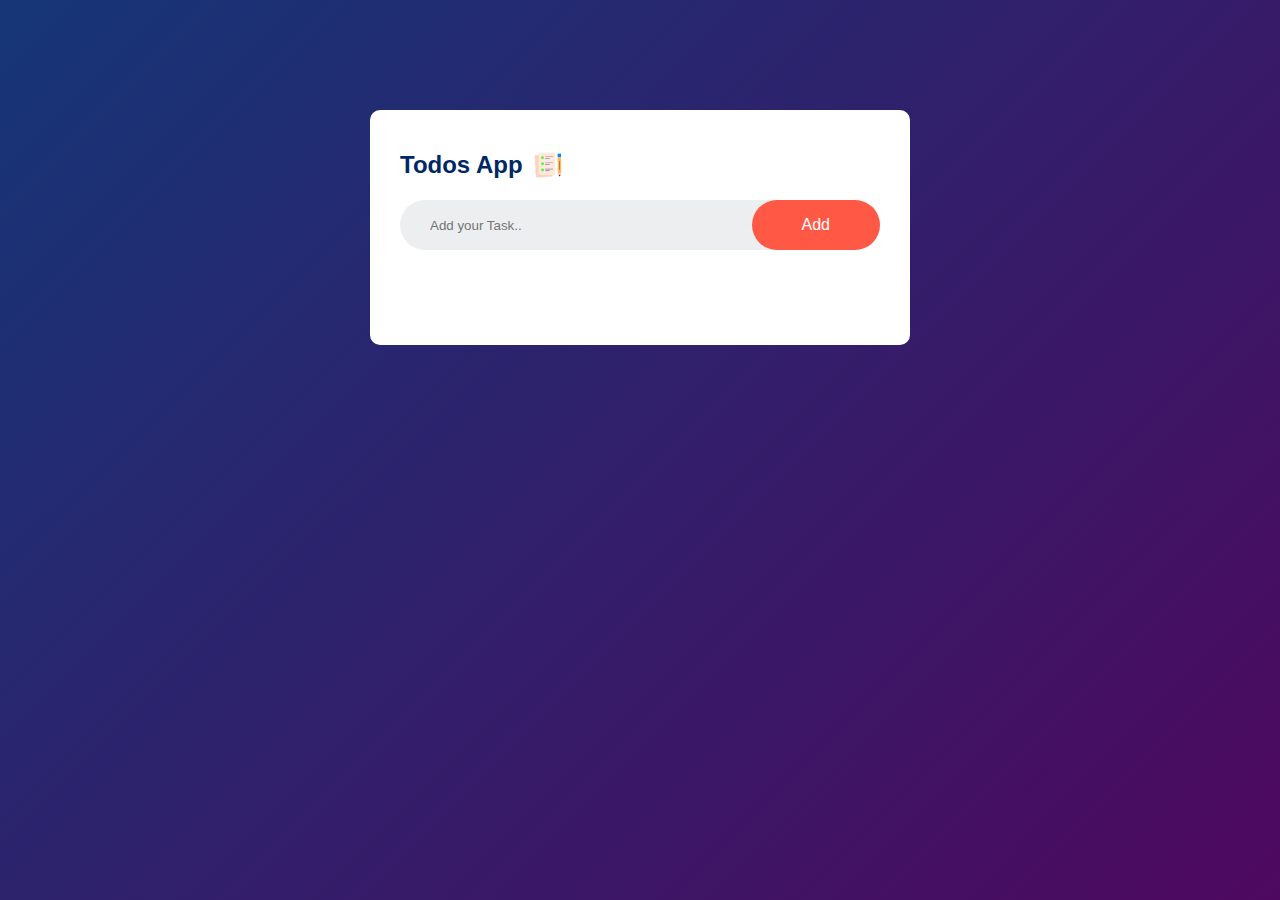
<file: ToDO List/index.html>
<!DOCTYPE html>
<html lang="en">
  <head>
    <meta charset="UTF-8" />
    <meta name="viewport" content="width=device-width, initial-scale=1.0" />
    <title>Document</title>
    <link rel="stylesheet" href="style.css" />
  </head>
  <body>
    <div class="container">
      <div class="todo-app">
        <h2>Todos App <img src="images/icon.png" /></h2>
        <div class="row">
          <input type="text" id="input-box" placeholder="Add your Task.." />
          <button onclick=AddTask()>Add</button>
        </div>
        <ul id="list-container" >
            <!-- <li class="checked">Task1</li> -->
        </ul>
      </div>
    </div>
    <script src="script.js"></script>
  </body>
</html>
</file>
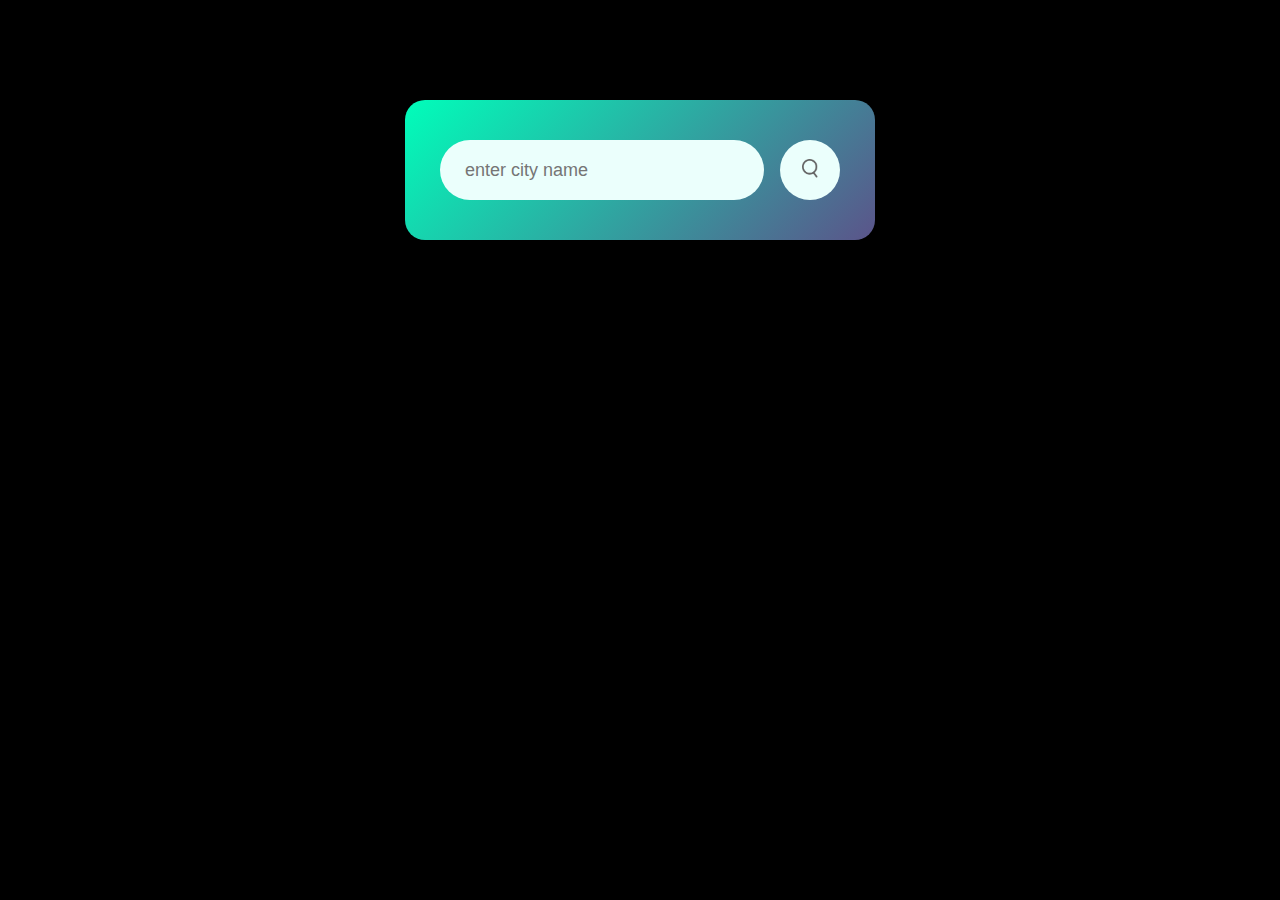
<file: WeatherApp/index.html>
<!DOCTYPE html>
<html lang="en">
  <head>
    <meta charset="UTF-8" />
    <meta name="viewport" content="width=device-width, initial-scale=1.0" />
    <title>Weather App - Easy Tutorials</title>
    <link rel="stylesheet" href="style.css" type="text/css" />
  </head>
  <body>
    <div class="card">
      <div class="search">
        
        <input type="text" placeholder="enter city name" spellcheck="false" />
        <button><img src="images/search.png" /></button>
      </div>
      <div class="error">
        <p>Invalid City Name</p>
      </div>
      <div class="weather">
        <img src="images/rain.png" class="weather-icon" />
        <h1 class="temp">22 C</h1>
        <h2 class="city">New York</h2>
        <div class="details">
          <div class="col">
            <img src="images/humidity.png" />
            <div>
              <p class="humidity">50%</p>
              <p>Humidity</p>
            </div>
          </div>
          <div class="col">
            <img src="images/wind.png" />
            <div>
              <p class="wind">50 km/h</p>
              <p>Wind</p>
            </div>
          </div>
        </div>
      </div>
    </div>
  </body>
  <script>
    const apiKey = '078d7fe92220d05e81deb6aaaf068d1f';
    const apiUrl =
      'https://api.openweathermap.org/data/2.5/weather?units=metric&q=';
    const searchBox = document.querySelector('.search input');
    const searchBtn = document.querySelector('.search button');
    const weatherIcon = document.querySelector('.weather-icon');

    async function checkWeather(city) {
      const response = await fetch(apiUrl + city + `&appid=${apiKey}`);
  
      if(response.status==404){
        document.querySelector(".error").style.display = "block";
        document.querySelector(".weather").style.display = "none";
      }else{

        
        var data = await response.json();
        
        
        document.querySelector('.city').innerHTML = data.name;
        document.querySelector('.temp').innerHTML =
        Math.round(data.main.temp) + '°C ';
        document.querySelector('.humidity').innerHTML = data.main.humidity + '%';
        document.querySelector('.wind').innerHTML = data.wind.speed + 'km/hr';
        
      if (data.weather[0].main == 'Clouds') {
        weatherIcon.src = 'images/clouds.png';
      } else if (data.weather[0].main == 'Clear') {
        weatherIcon.src = 'images/clear.png';
      } else if (data.weather[0].main == 'Rain') {
        weatherIcon.src = 'images/rain.png';
      } else if (data.weather[0].main == 'Drizzle') {
        weatherIcon.src = 'images/drizzle.png';
      } else if (data.weather[0].main == 'Mist') {
        weatherIcon.src = 'images/mist.png';
      }
      document.querySelector(".weather").style.display = 'block';
      document.querySelector(".error").style.display = "none";
    }
    }
    searchBtn.addEventListener('click', () => {
      checkWeather(searchBox.value);
    });
  </script>
</html>
</file>
<file: ToDO List/style.css>
* {
  margin: 0;
  padding: 0;
  font-family: 'Poppins', sans-serif;
  box-sizing: border-box;
}
.container {
  width: 100%;
  min-height: 100vh;
  background: linear-gradient(135deg, #153677, #4e085f);
  padding: 10px;
}
.todo-app {
  width: 100%;
  max-width: 540px;
  background: #fff;
  margin: 100px auto 20px;
  padding: 40px 30px 70px;
  border-radius: 10px;
}
.todo-app h2 {
  color: #002765;
  display: flex;
  align-items: center;
  margin-bottom: 20px;
}
.todo-app h2 img {
  width: 30px;
  margin-left: 10px;
}
.row {
  display: flex;
  align-items: center;
  justify-content: space-between;
  background: #edeef0;
  border-radius: 30px;
  padding-left: 20px;
  margin-bottom: 25px;
}
input {
  flex: 1;
  border: none;
  outline: none;
  background: transparent;
  padding: 10px;
}
button {
  border: none;
  outline: none;
  padding: 16px 50px;
  background: #ff5945;
  color: #fff;
  font-size: 16px;
  cursor: pointer;
  border-radius: 40px;
}
ul li {
  list-style: none;
  font-size: 17px;
  padding: 12px 8px 12px 50px;
  user-select: none;
  cursor: pointer;
  position: relative;
}
ul li::before {
  content: ' ';
  position: absolute;
  height: 28px;
  width: 28px;
  border-radius: 50%;
  background-image: url(images/unchecked.png);
  background-size: cover;
  background-position: center;
  top: 12px;
  left: 8px;
}
ul li.checked {
  color: #555;
  text-decoration: line-through;
}
ul li.checked::before {
  background-image: url(images/checked.png);
}
ul li span{
  position: absolute;
  right: 0;
  top: 5px;
  width: 40px;
  height: 40px;
  font-size: 22px;
  color:#555;
  line-height: 40px;
  text-align: center;
  border-radius: 50%;
}
ul li span:hover{
  background:#edeef0 ;
}
</file>
<file: WeatherApp/style.css>
* {
  margin: 0;
  padding: 0;
  font-family: 'Poppins', sans-serif;
  box-sizing: border-box;
}
body {
  background-color: black;
}
.card {
  width: 90%;
  max-width: 470px;
  background: linear-gradient(135deg, #00feba, #5b548a);
  color: #fff;
  margin: 100px auto 0;
  padding: 40px 35px;
  border-radius: 20px;
  text-align: center;
}
.search {
  width: 100%;
  display: flex;
  align-items: center;
  justify-content: space-between;
}
.search input {
  border: 0;
  outline: 0;
  background: #ebfffc;
  color: #555;
  padding: 10px 25px;
  height: 60px;
  border-radius: 30px;
  flex: 1;
  margin-right: 16px;
  font-size: 18px;
}
.search button {
  border: 0;
  outline: 0;
  background: #ebfffc;
  border-radius: 50%;
  width: 60px;
  height: 60px;
  cursor: pointer;
}
.search button img {
  width: 16px;
}
.weather-icon {
  width: 170px;
  margin-top: 30px;
}
.weather h1 {
  font-size: 80px;
  font-weight: 500;
}
.weather h2 {
  font-size: 45px;
  font-weight: 400;
  margin-top: -10px;
}
.details {
    display: flex;
    align-items: center;
    justify-content: space-between;
    padding: 0 20px;
    margin-top:50px;
}
.col{
    display: flex;
    align-items: center;
    text-align: left;
}
.col img{
    width: 40px;
    margin-right:10px;

}
.humidity, .wind{
    font-size:28px;
    margin-top: -6px;
    
}
.weather{
  display: none;
}
.error{
  text-align:left;
  margin-left: 10px;
  font-size:14px;
  margin: top 10px;
  display: none;
}
</file>
